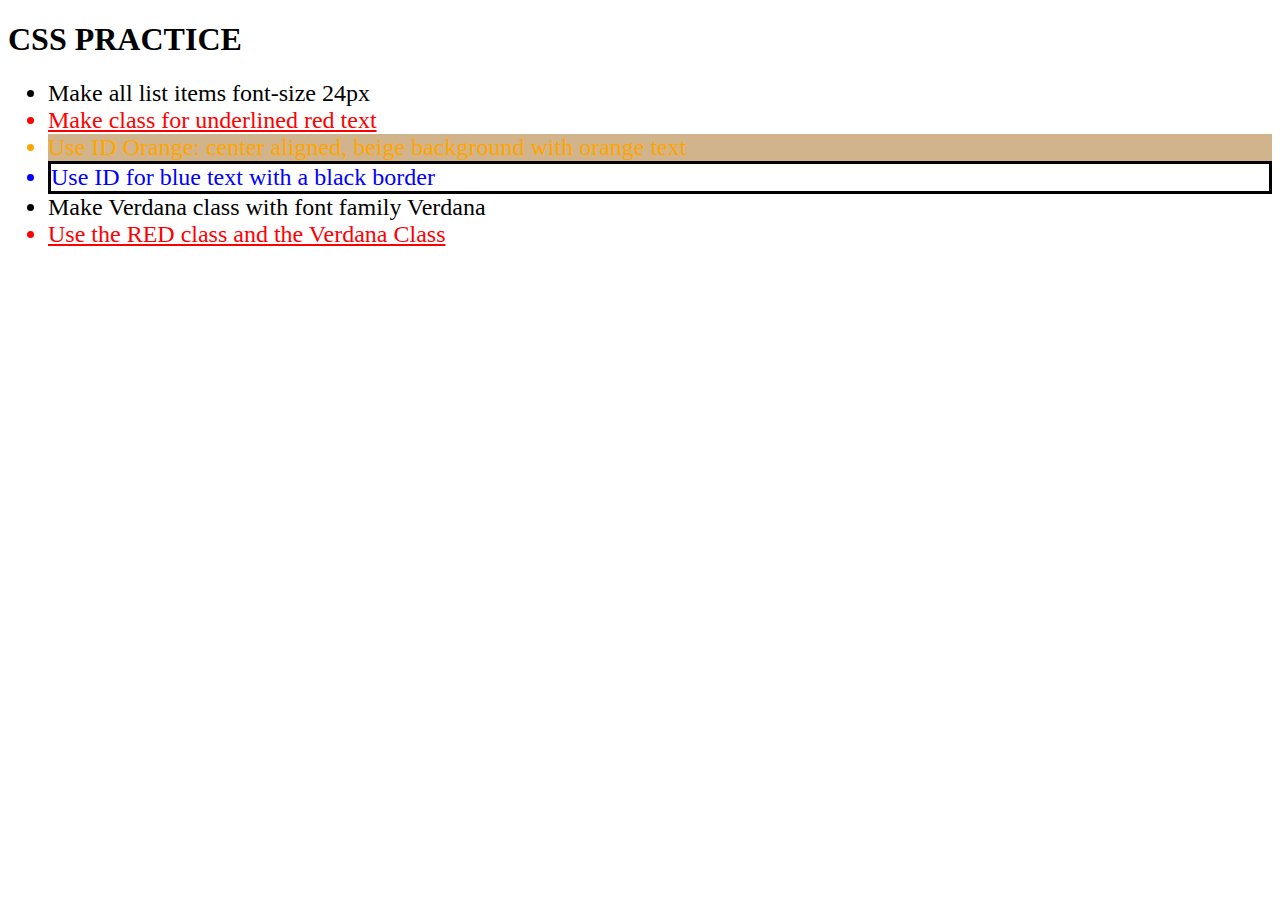
<file: Archive/css_challenge.html>
<!DOCTYPE html>
<html>
<head>
  <title></title>
  <link rel="stylesheet" href="challenge_1.css">
</head>
<body>
  <h1>CSS PRACTICE</h1>
  <ul>
    <li>Make all list items font-size 24px</li>
    <li class="red"> Make class for underlined red text </li>
    <li id="orange">Use ID Orange: center aligned, beige background with orange text</li>
    <li id="border">Use ID for blue text with a black border</li>
    <li class="verdana">Make Verdana class with font family Verdana</li>
    <li class="red verdana">Use the RED class and the Verdana Class</li>
  </ul>
</body>
</html>
</file>
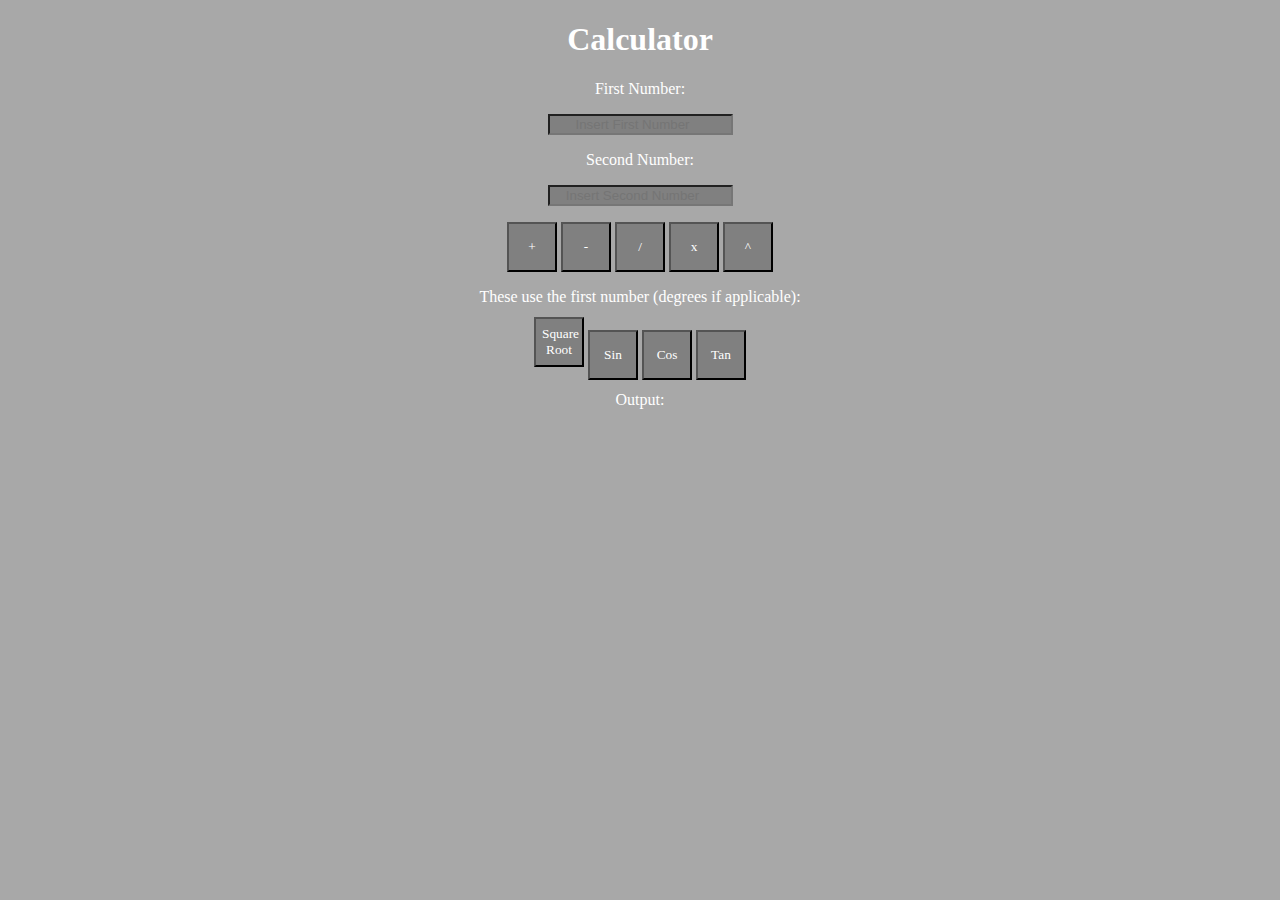
<file: Calculator/Calculator.html>
<!DOCTYPE html>
<html>
    <head>
        <h1>Calculator</h1>
        <link href="Calculator.css" rel="stylesheet">
    </head>
    <body>
        <p>First Number:</p>
       <input id="first_number" type="number" placeholder="Insert First Number"/>
       <p>Second Number:</p>
       <input id="second_number" type="number" placeholder="Insert Second Number"/>
       <p></p>
       <button type="button" id="plus"> + </button>
       <button type="button" id="minus"> - </button>
       <button type="button" id="divide"> / </button>
       <button type="button" id="multiply"> x </button>
       <button type="button" id="power"> ^ </button>
       <p>These use the first number (degrees if applicable):</p>
       
       <button type="button" id="sqrt">Square Root</button>
       <button type="button" id="sin">Sin</button>
       <button type="button" id="cos">Cos</button>
       <button type="button" id="tan">Tan</button>
       <p id="output_title">Output:</p>
       <p id="output"></p>
       <script src="https://ajax.googleapis.com/ajax/libs/jquery/2.1.3/jquery.min.js"></script>
       <script src="Calculator.js"></script>
    </body>
</html>
</file>
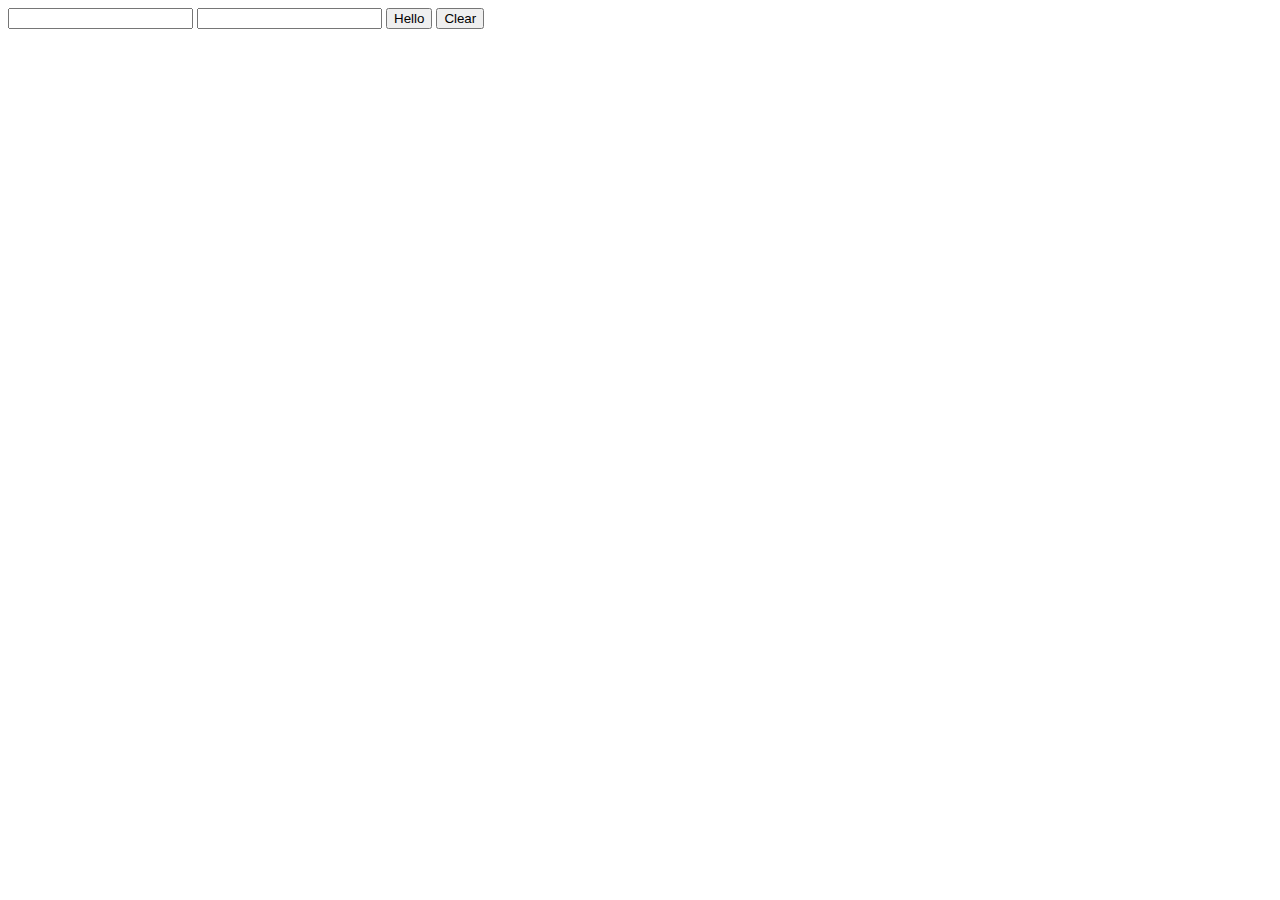
<file: Workshop/Hello World!/Hello.html>
<DOCTYPE html>
    <html>
        <head>
            <link href="Hello.css" ref="stylesheet">
        </head>
        <body>
            <input type="text" id="input" placholder="What's you name?">
            <input type="text" id="output">
            <button id="hello">Hello</button>
            <button type="reset" id="clear">Clear</button>
            <script src="https://ajax.googleapis.com/ajax/libs/jquery/2.1.3/jquery.min.js"></script>
            <script src="Hello.js"></script>
        </body>
    </html>
</DOCTYPE>
</file>
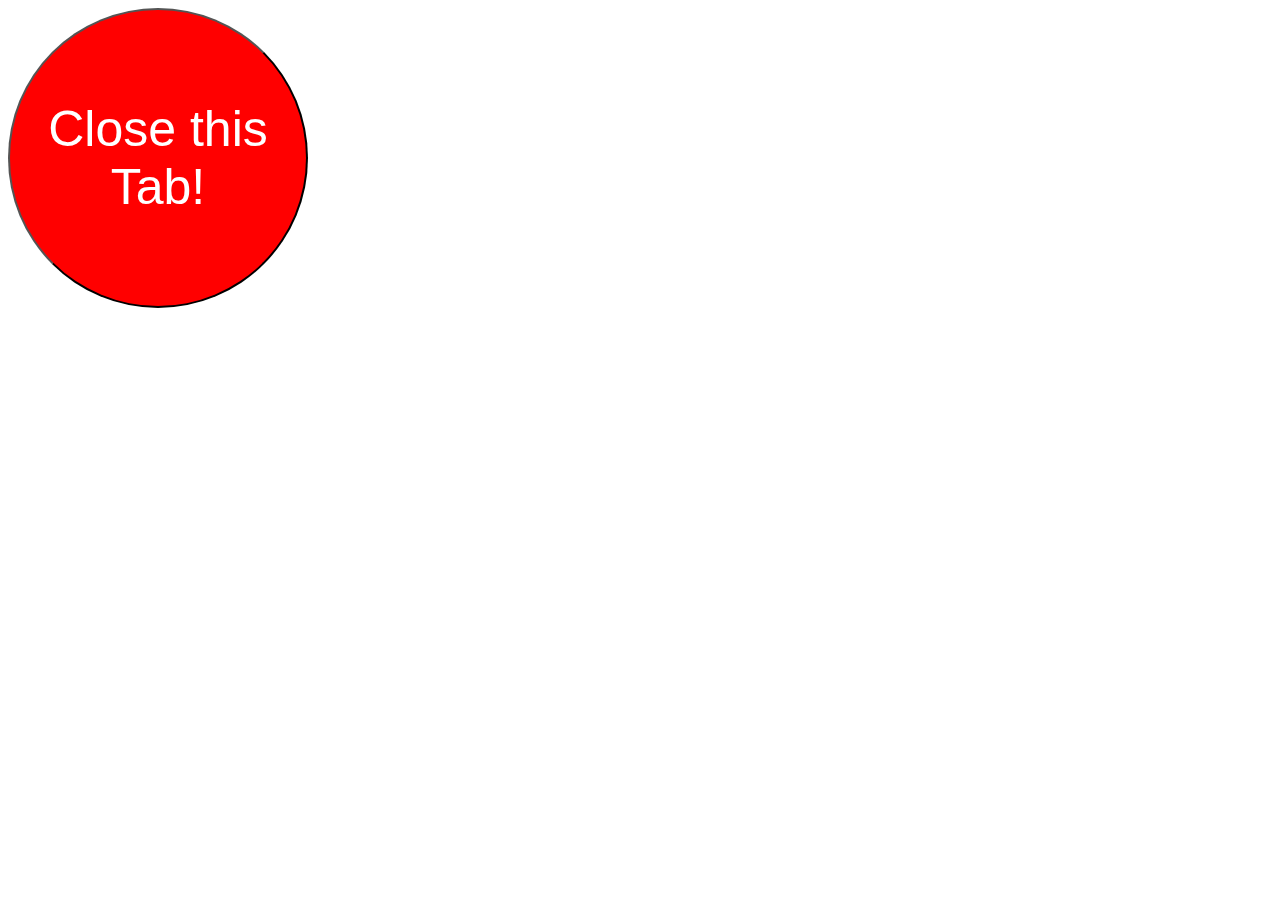
<file: Workshop/That Was Easy!/that_was_easy.html>
<!DOCTYPE html>
<html>
<head>
    <title>Close this Tab!</title>
    <link href="that_was_easy.css" rel="stylesheet">
</head>
<body>
    <button id="easy">Close this Tab!</button>
    <script src="https://code.jquery.com/jquery-2.2.3.min.js"></script>
    <script src="that_was_easy.js"></script>
</body>
</html>
</file>
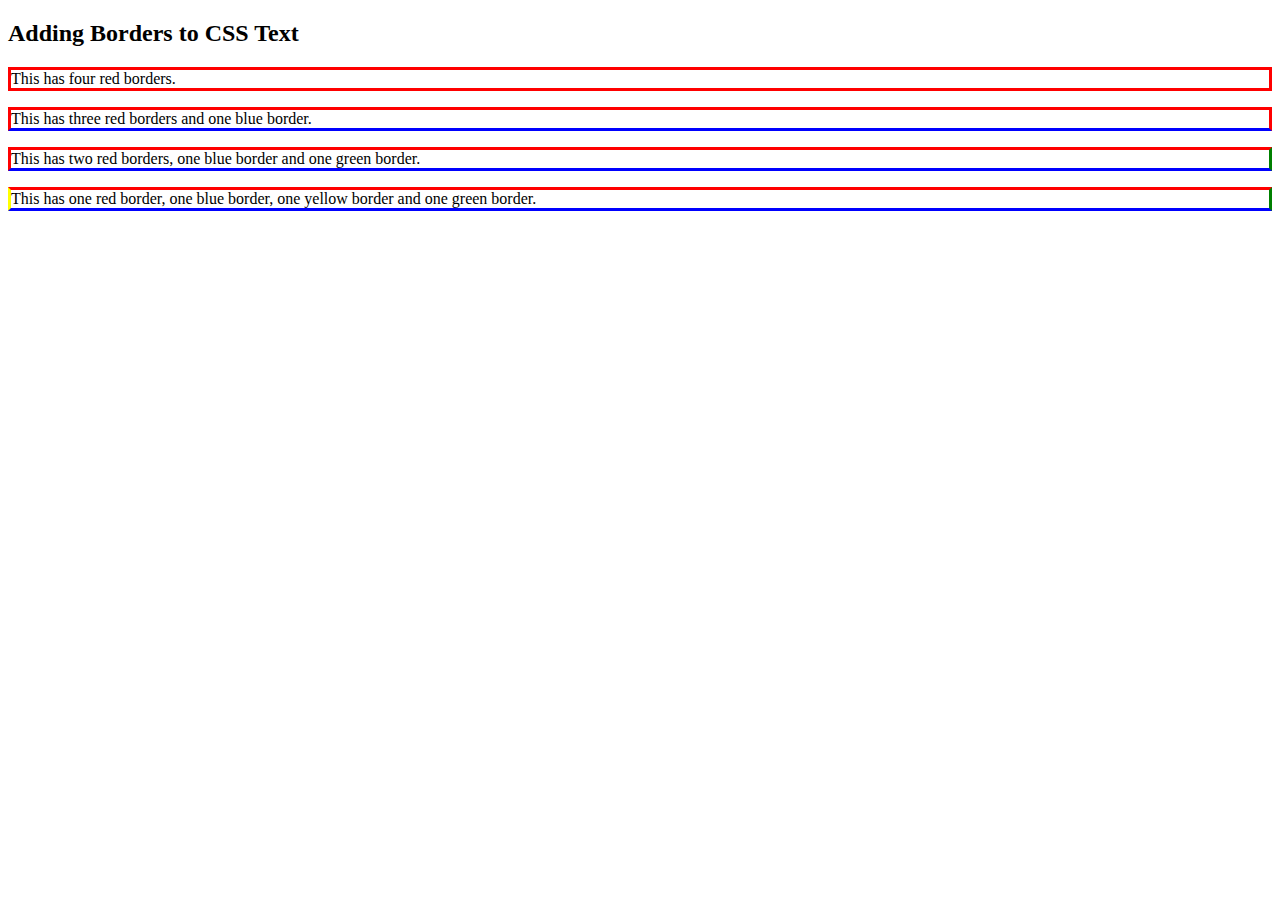
<file: Lessons/CSS/Font and Styling/Borders/Borders.html>
<!DOCTYPE html>
<html>
    <head></head>
    <body>
        <link rel="stylesheet" href="Border.css" />
        <h2>Adding Borders to CSS Text</h2>
        <p id="four_sides">This has four red borders.</p>
        <p id="three_sides">This has three red borders and one blue border.</p>
        <p id="two_sides">This has two red borders, one blue border and one green border.</p>
        <p id="one_side">This has one red border, one blue border, one yellow border and one green border.</p>
    </body>
</html>
</file>
<file: Archive/challenge_1.css>
li {
    font-size: 24px;
}
li.red {
    color:red;
    text-decoration: underline;
}
#orange {
    color:orange;
    background: #d2b48c;
}
#border {
    border-style:solid;
    border-color:black;
    color:blue;
}
</file>
<file: Calculator/Calculator.css>
button {
    width:50px;
    height:50px;
    background-color: gray;
    color:white;
    font-family: "Times New Roman";
}
input{
    color: white;
    background-color: gray;
    text-align:center;
}
#output {
    font-size: 30px;
    position: relative;
    top:-30px;
}
body {
    color: white;
    background-color: #A8A8A8;
    font-family: "Times New Roman";
    text-align: center
}
#symbol {
    position: relative;
    right: 6px;
    top:-3px;
}
#output_title {
    position: relative;
    top:-5px;
}
#reset {
    position: relative;
    top:-20px;
    font-size: 10px;
    width: 80px;
    height: 40px;
}
#reset2 {
    position: relative;
    top:-20px;
    font-size: 10px;
    width: 80px;
    height: 40px;
}
#sqrt {
    position: relative;
    top:-5px;
}
</file>
<file: Workshop/That Was Easy!/that_was_easy.css>
#easy {
  width: 300px;
  height: 300px;
  border-radius: 150px;
  border-color:black;
  background-color:red;
  color:white;
  font-size: 50px;
}
</file>
<file: Lessons/CSS/Font and Styling/Borders/Border.css>
#four_sides {
    border-style:solid;
    border-color:red;
}
#three_sides {
    border-style:solid;
    border-color: red;
    border-bottom-color: blue;
}
#two_sides {
    border-style:solid;
    border-color: red;
    border-right-color: green;
    border-bottom-color: blue;
}
#one_side {
    border-style:solid;
    border-color: red;
    border-right-color: green;
    border-bottom-color: blue;
    border-left-color: yellow;
}
</file>
